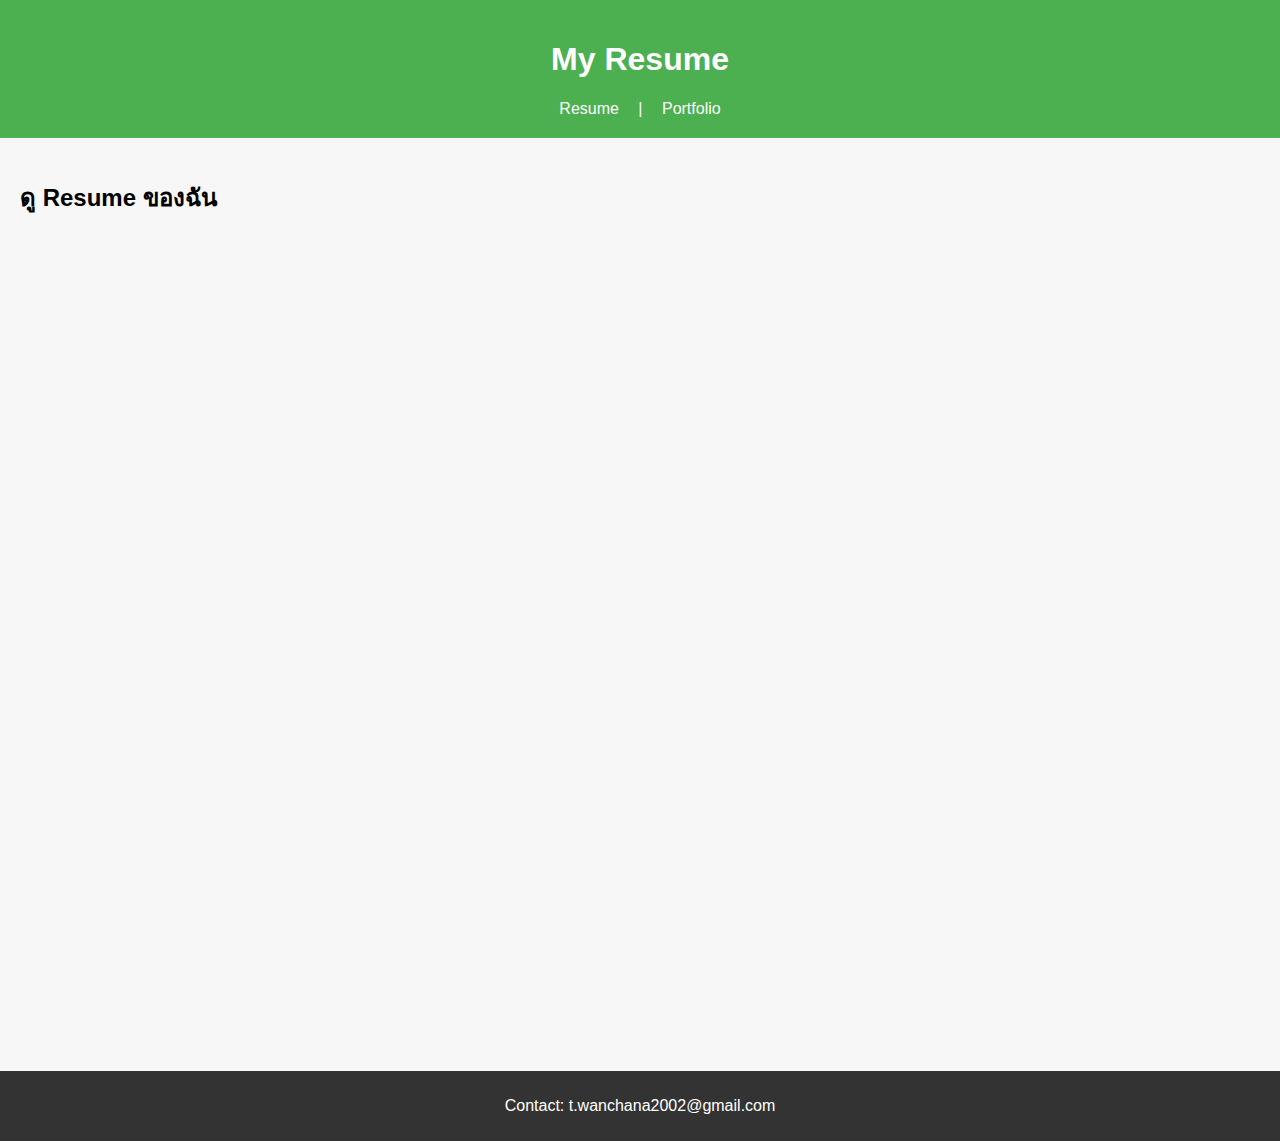
<file: index.html>
<!DOCTYPE html>
<html>
<head>
  <meta charset="UTF-8">
  <title>My Resume</title>
  <link rel="stylesheet" href="style.css">
  <style>
    iframe {
      width: 100%;
      height: 90vh;
      border: none;
    }
  </style>
</head>
<body>
  <header>
    <h1>My Resume</h1>
    <nav>
      <a href="index.html">Resume</a> |
      <a href="portfolio.html">Portfolio</a>
    </nav>
  </header>

  <section>
    <h2>ดู Resume ของฉัน</h2>
    <iframe src="Resume.pdf"></iframe>
  </section>

  <footer>
    <p>Contact: t.wanchana2002@gmail.com</p>
  </footer>
</body>
</html>
</file>
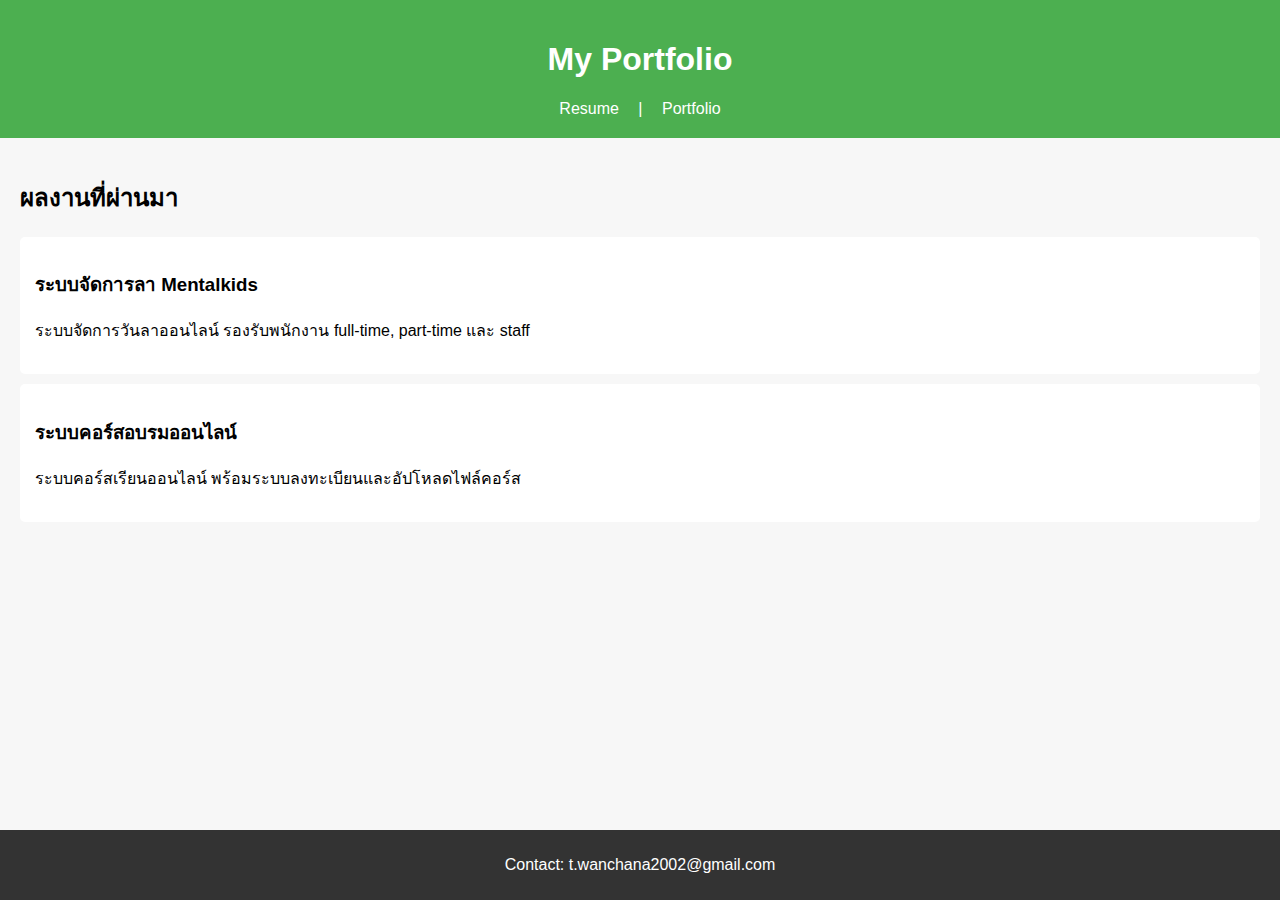
<file: portfolio.html>
<!DOCTYPE html>
<html>
<head>
  <meta charset="UTF-8">
  <title>My Portfolio</title>
  <link rel="stylesheet" href="style.css">
</head>
<body>
  <header>
    <h1>My Portfolio</h1>
    <nav>
      <a href="index.html">Resume</a> |
      <a href="portfolio.html">Portfolio</a>
    </nav>
  </header>

  <section>
    <h2>ผลงานที่ผ่านมา</h2>
    <div class="portfolio-item" onclick="openModal('1.png')">
  <h3>ระบบจัดการลา Mentalkids</h3>
  <p>ระบบจัดการวันลาออนไลน์ รองรับพนักงาน full-time, part-time และ staff</p>
</div>

<div class="portfolio-item" onclick="openModal('img2.jpg')">
  <h3>ระบบคอร์สอบรมออนไลน์</h3>
  <p>ระบบคอร์สเรียนออนไลน์ พร้อมระบบลงทะเบียนและอัปโหลดไฟล์คอร์ส</p>
</div>

<!-- Modal -->
<div id="myModal" class="modal">
  <span class="close" onclick="closeModal()">&times;</span>
  <img class="modal-content" id="modalImage">
</div>
  </section>
<script>
function openModal(imageSrc) {
  document.getElementById("myModal").style.display = "block";
  document.getElementById("modalImage").src = imageSrc;
}

function closeModal() {
  document.getElementById("myModal").style.display = "none";
}
</script>

  <footer>
    <p>Contact: t.wanchana2002@gmail.com</p>
  </footer>
</body>
</html>
</file>
<file: style.css>
html, body {
  height: 100%;
  margin: 0;
  padding: 0;
  font-family: Arial, sans-serif;
  background-color: #f7f7f7;
  display: flex;
  flex-direction: column;
}

header {
  background-color: #4CAF50;
  color: white;
  padding: 20px;
  text-align: center;
}

nav a {
  color: white;
  margin: 0 15px;
  text-decoration: none;
}

section {
  flex: 1;
  padding: 20px;
}

.portfolio-item {
  background-color: white;
  padding: 15px;
  margin-bottom: 10px;
  border-radius: 5px;
}

footer {
  background-color: #333;
  color: white;
  text-align: center;
  padding: 10px;
}
.modal {
  display: none;
  position: fixed;
  z-index: 999;
  padding-top: 60px;
  left: 0;
  top: 0;
  width: 100%;
  height: 100%;
  overflow: auto;
  background-color: rgba(0,0,0,0.8);
}

.modal-content {
  margin: auto;
  display: block;
  max-width: 50%;
  max-height: 80%;
  border-radius: 10px;
  box-shadow: 0 0 20px rgba(0,0,0,0.5);
}

.close {
  position: absolute;
  top: 20px;
  right: 35px;
  color: white;
  font-size: 40px;
  font-weight: bold;
  cursor: pointer;
}
@media screen and (max-width: 600px) {
  .modal-content {
    max-width: 90%;
    max-height: 80%;
  }
}
</file>
